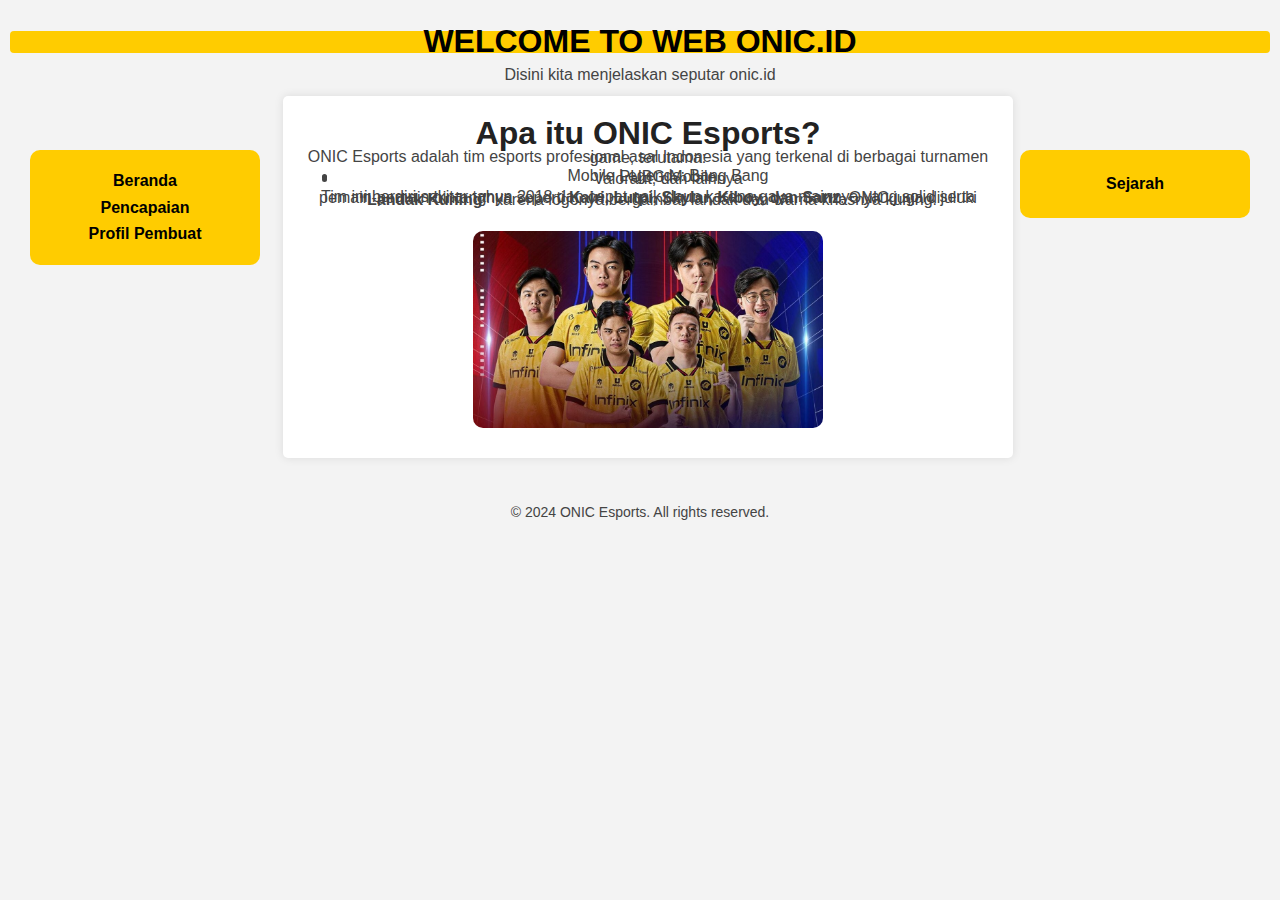
<file: index.html>
<!doctype html>
<html lang="id">
<head>
  <meta charset="utf-8">
  <meta name="viewport" content="width=device-width, initial-scale=1">
  <title>Beranda | ONIC Esports</title>
  <link rel="stylesheet" href="style.css">
</head>
<body>
  <header>
    <h1 class="judul">WELCOME TO WEB ONIC.ID</h1>
    <p class="deksripsi">Disini kita menjelaskan seputar onic.id</p>
  </header>
  <div class="container">
   <nav class="kiri">
    <a href="index.html">Beranda</a>
    <a href="pencapaian.html">Pencapaian</a>
    <a href="profil.html">Profil Pembuat</a>
  </nav>
 <div class="content">
  <h1>Apa itu ONIC Esports?</h1>
  <p>
    ONIC Esports adalah tim esports profesional asal Indonesia yang terkenal di berbagai turnamen game, terutama:
  </p>
  <ul>
    <li>Mobile Legends: Bang Bang</li>
    <li>PUBG Mobile</li>
    <li>Valorant, dan lainnya</li>
  </ul>
  <p>
    Tim ini berdiri sekitar tahun 2018 dan cepat naik daun karena gaya mainnya yang solid serta pemain-pemain bintangnya seperti <b>Kairi, Lutpi, Skylar, Kiboy, dan Sanz</b>.  
    ONIC juga dijuluki <b>“Landak Kuning”</b> karena logonya bergambar landak dan warna khasnya kuning.
  </p>
  <img src="onicid.jpeg">
  </div>
</div>
  <nav class="kanan">
    <a href="sejarah.html">Sejarah</a>
  </nav>
<footer class="footer">
    <p>&copy; 2024 ONIC Esports. All rights reserved.</p>
  </footer>
</body>
</html>
</file>
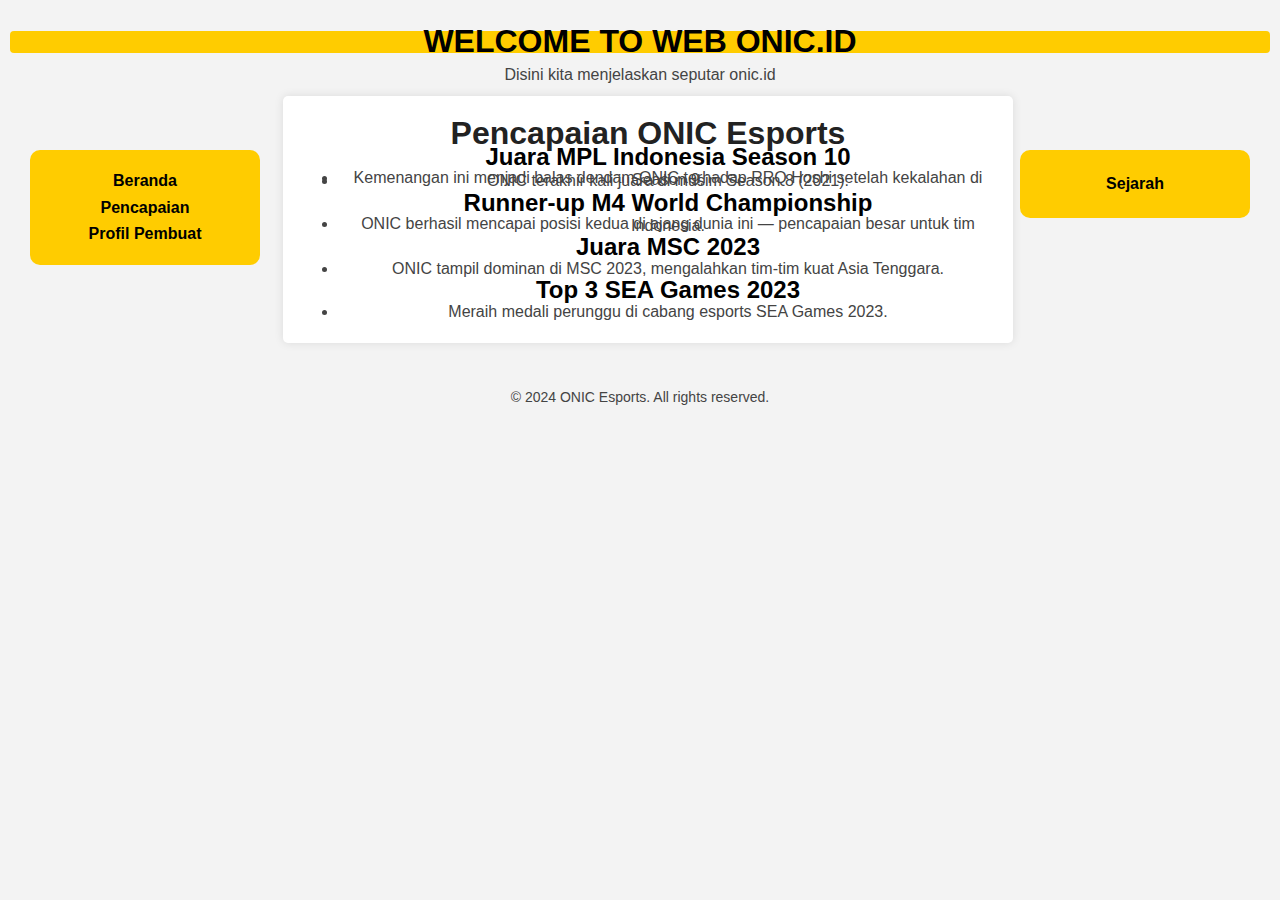
<file: pencapaian.html>
<!doctype html>
<html lang="id">
<head>
  <meta charset="utf-8">
  <meta name="viewport" content="width=device-width, initial-scale=1">
  <title>Pencapaian | ONIC Esports</title>
  <link rel="stylesheet" href="style.css">
</head>
<body>
    <header>
    <h1 class="judul">WELCOME TO WEB ONIC.ID</h1>
    <p class="deksripsi">Disini kita menjelaskan seputar onic.id</p>
  </header>
  <div class="container">
  <nav class="kiri">
    <a href="index.html">Beranda</a>
    <a href="pencapaian.html">Pencapaian</a>
    <a href="profil.html">Profil Pembuat</a>
  </nav>
  <div class="content">
  <h1>Pencapaian ONIC Esports</h1>
  <ul>
    <h2>Juara MPL Indonesia Season 10</h2>
    <li>Kemenangan ini menjadi balas dendam ONIC terhadap RRQ Hoshi setelah kekalahan di Season 9.</li>
    <li>ONIC terakhir kali juara di musim Season 8 (2021).</li>

    <h2>Runner-up M4 World Championship</h2>
    <li>ONIC berhasil mencapai posisi kedua di ajang dunia ini — pencapaian besar untuk tim Indonesia.</li>

    <h2>Juara MSC 2023</h2>
    <li>ONIC tampil dominan di MSC 2023, mengalahkan tim-tim kuat Asia Tenggara.</li>

    <h2>Top 3 SEA Games 2023</h2>
    <li>Meraih medali perunggu di cabang esports SEA Games 2023.</li>
  </ul>
  </div>
  </div>
    <nav class="kanan">
    <a href="sejarah.html">Sejarah</a>
  </nav>
  <footer class="footer">
    <p>&copy; 2024 ONIC Esports. All rights reserved.</p>
  </footer>
</body>
</html>
</file>
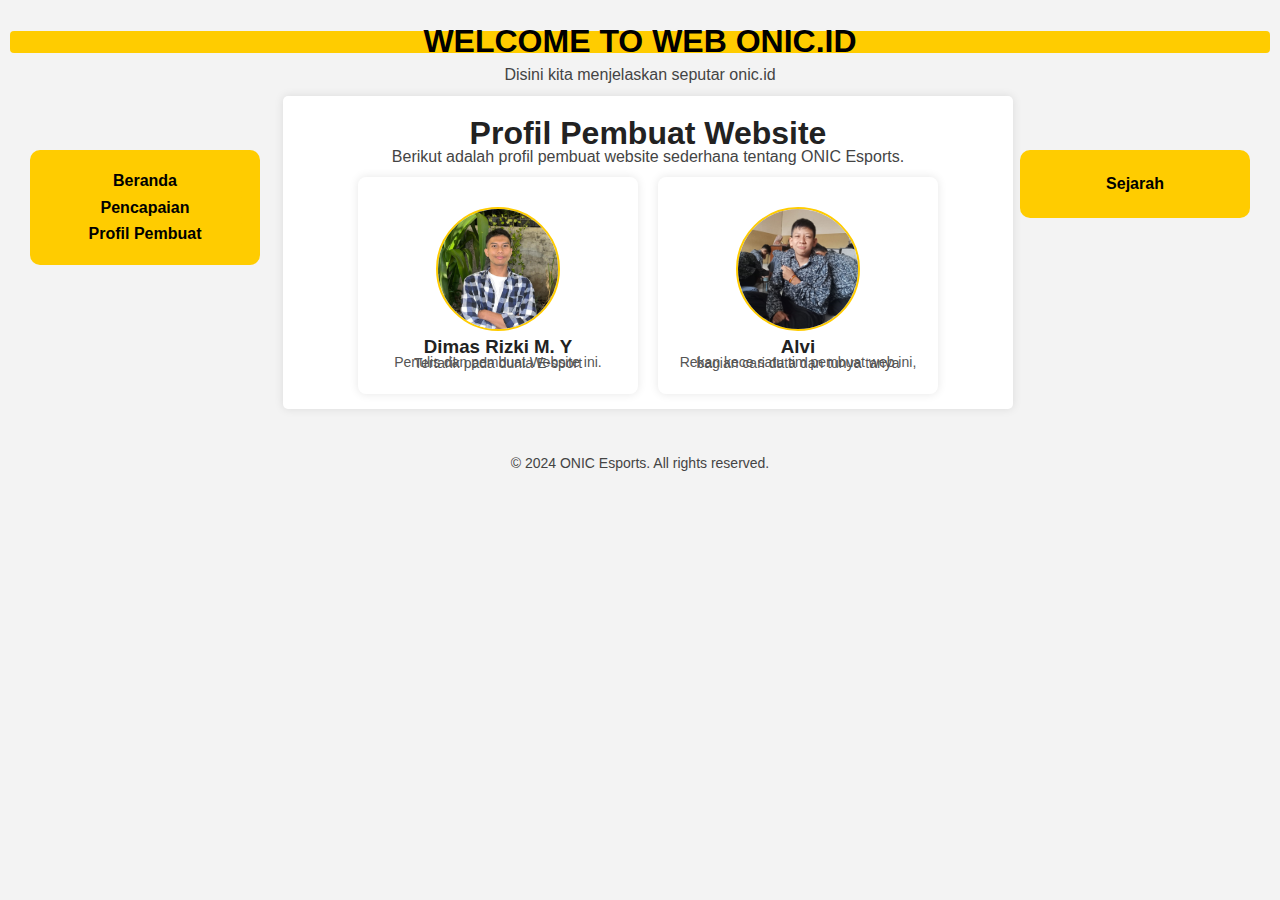
<file: profil.html>
<!doctype html>
<html lang="id">
<head>
  <meta charset="utf-8">
  <meta name="viewport" content="width=device-width, initial-scale=1">
  <title>Profil Pembuat</title>
  <link rel="stylesheet" href="style.css">
</head>
<body>
    <header>
    <h1 class="judul">WELCOME TO WEB ONIC.ID</h1>
    <p class="deksripsi">Disini kita menjelaskan seputar onic.id</p>
  </header>
  <div class="container">
  <nav class="kiri">
    <a href="index.html">Beranda</a>
    <a href="pencapaian.html">Pencapaian</a>
    <a href="profil.html">Profil Pembuat</a>
  </nav>
  <div class="content">
  <h1>Profil Pembuat Website</h1>
  <p>Berikut adalah profil pembuat website sederhana tentang ONIC Esports.</p>

  <div class="profil-container">
    <div class="profil-card">
      <img src="gantengku.jpg" alt="Foto Dimas">
      <h3>Dimas Rizki M. Y</h3>
      <p>Penulis dan pembuat Website ini. Tertarik pada dunia E-sport</p>
    </div>

    <div class="profil-card">
      <img src="gantengnya.jpg" alt="Foto Teman">
      <h3>Alvi</h3>
      <p>Rekan kece satu tim pembuat web ini, bagian cari data dan tunya tanya</p>
    </div>
  </div>
  </div>
  </div>
    <nav class="kanan">
    <a href="sejarah.html">Sejarah</a>
  </nav>
  <footer class="footer">
    <p>&copy; 2024 ONIC Esports. All rights reserved.</p>
  </footer>
</body>
</html>
</file>
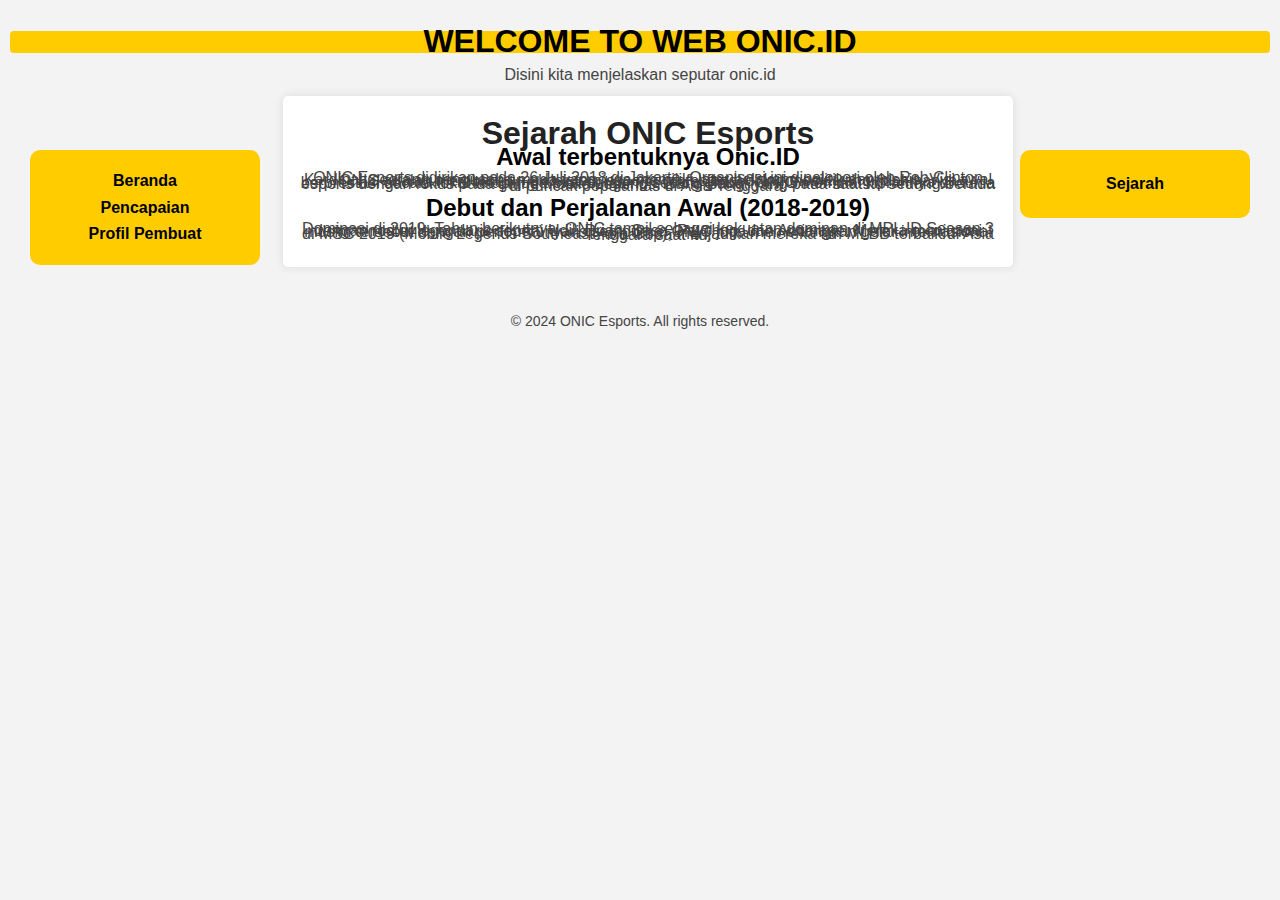
<file: sejarah.html>
<!doctype html>
<html lang="id">
<head>
  <meta charset="utf-8">
  <meta name="viewport" content="width=device-width, initial-scale=1">
  <title>Pencapaian | ONIC Esports</title>
  <link rel="stylesheet" href="style.css">
</head>
<body>
    <header>
    <h1 class="judul">WELCOME TO WEB ONIC.ID</h1>
    <p class="deksripsi">Disini kita menjelaskan seputar onic.id</p>
  </header>
  <div class="container">
  <nav class="kiri">
    <a href="index.html">Beranda</a>
    <a href="pencapaian.html">Pencapaian</a>
    <a href="profil.html">Profil Pembuat</a>
  </nav>
  <div class="content">
  <h1>Sejarah ONIC Esports</h1>
  <h2>Awal terbentuknya Onic.ID</h2>
  <p>
    ONIC Esports didirikan pada 26 Juli 2018 di Jakarta.
    Organisasi ini dipelopori oleh Rob Clinton Kardinal,
    seorang pengusaha muda yang juga memiliki latar belakang politik dan bisnis.
    Visi awal ONIC adalah membangun ekosistem esports profesional di Indonesia yang tidak hanya berprestasi secara lokal tetapi juga bisa bersaing secara global.
    ONIC memulai kiprahnya di dunia esports dengan fokus pada game Mobile Legends:
    Bang Bang, yang pada saat itu sedang berada di puncak popularitas di Asia Tenggara.
  </p>
  <h2>Debut dan Perjalanan Awal (2018-2019)</h2>
  <p>
    Dominasi di 2019:
    Tahun berikutnya, ONIC tampil sebagai kekuatan dominan di MPL ID Season 3 dengan roster legendaris seperti
    Udil, Drian, Sasa, Psychoo, dan Antimage. Mereka menjuarai musim tersebut
    dengan performa nyaris sempurna.
    ONIC juga memenangkan gelar internasional di MSC 2019 (Mobile Legends Southeast Asia Cup),
    menjadikan mereka tim MLBB terbaik di Asia Tenggara saat itu.
  </p>
  </div>
  </div>
    <nav class="kanan">
    <a href="sejarah.html">Sejarah</a>
  </nav>
  <footer class="footer">
    <p>&copy; 2024 ONIC Esports. All rights reserved.</p>
  </footer>
</body>
</html>
</file>
<file: style.css>
body {
  font-family: Arial, sans-serif;
  background-color: #f3f3f3;
  line-height: 1.6px;
  margin: 0;
  padding: 10px;
}
.judul {
  background-color: #ffcc00;
  color: #000;
  border: none;
  padding: 10px 15px;
  cursor: pointer;
  border-radius: 4px;
  text-align: center;
}
.container {
    display: flex;
    align-items: flex-start;
    gap: 20px;
    flex-wrap: wrap;
    margin-bottom: 20px;
}
.kiri {
    width: 200px;
    position: absolute;
    top: 150px;
    flex-shrink: 0;
    left: 30px;
    padding: 10px;
    border-radius: 10px;
    flex: 1;
    min-width: 200px;
    padding: 15px;
}
.kiri ul {
    flex-direction: column;
    list-style: none;
    background: linear-gradient(#dee20f, #d8ca00);
    border-radius: 10px;
    padding: 10px;
}
.kiri li {
    margin: 8px 0;
}
.kiri a {
    text-decoration: none;
    color: black;
    background-color: #ffcc00;
    padding: 10px 15px;
    border-radius: 6px;
    transition: all 0.3s ease;
    font-weight: 500;
    display: block;
    margin: 5px 0;
    font-weight: bold;
    text-align: center;
}
.kiri a:hover {
    background-color: #e6b800;
    color: #000;
}
.kanan {
    padding: 10px;
    width: 150px;
    position: absolute;
    flex-shrink: 0;
    right: 30px;
    border-radius: 10px;
    top: 150px;
    flex: 1;
    min-width: 200px;
    padding: 15px;
}
.kanan ul {
    flex-direction: column;
    list-style: none;
    background: linear-gradient(#dee20f, #d8ca00);
    border-radius: 10px;
    padding: 10px;
}
.kanan li {
    margin: 8px 0;
}
.kanan a {
    text-decoration: none;
    color: black;
    background-color: #ffcc00;
    padding: 10px 15px;
    border-radius: 6px;
    transition: all 0.3s ease;
    font-weight: 500;
    display: block;
    margin: 8px 0;
    font-weight: bold;
    text-align: center;
}
.kanan a:hover {
    background-color: #e6b800;
    color: #000;
}
.content {
  background-color: #fff;
  text-align: center;
  margin-left: 273px;
  max-width: 700px;
  width: 100px;
  padding: 15px;
  background-color: #fff;
  border-radius: 5px;
  box-shadow: 0 0 10px rgba(0,0,0,0.1);
  flex: 3;
  min-width: 300px;
}
.content img {
  width: 350px;
  border-radius: 10px;
  margin: 15px 0;
}
.deksripsi {
  text-align: center;
  margin-bottom: 20px;
}
nav {
  background-color: #ffcc00;
  padding: 10px;
  text-align: center;
}
nav a {
  text-decoration: none;
  color: #000;
  margin: 0 15px;
  font-weight: bold;
}

nav a:hover {
  text-decoration: underline;
}

h1 {
  color: #222;
}

p, li, label {
  color: #444;
}
.img {
  max-width: 100%;
  height: auto;
  border-radius: 8px;
  margin-bottom: 20px;
  display: block;
}
form {
  background-color: #fff;
  padding: 20px;
  border-radius: 5px;
  box-shadow: 0 0 10px rgba(0,0,0,0.1);
  width: 300px;
}
.footer {
  text-align: center;
  margin-top: 20px;
  color: #888;
  font-size: 14px;
  padding: 20px;
}

button {
  background-color: #ffcc00;
  font-style: italic;
  color: #000;
  border: none;
  padding: 10px 15px;
  cursor: pointer;
  border-radius: 4px;
}

button:hover {
  background-color: #e6b800;
}
.profil-container {
      display: flex;
      gap: 20px;
      flex-wrap: wrap;
      margin-top: 20px;
      justify-content: center;
    }
    .profil-card {
      background-color: #fff;
      padding: 15px;
      border-radius: 8px;
      box-shadow: 0 0 10px rgba(0,0,0,0.1);
      width: 250px;
      text-align: center;
    }
    .profil-card img {
      width: 120px;
      height: 120px;
      border-radius: 50%;
      object-fit: cover;
      margin-bottom: 10px;
      border: 2px solid #ffcc00;
    }
    .profil-card h3 {
      margin: 5px 0;
      color: #222;
    }
    .profil-card p {
      color: #555;
      font-size: 14px;
    }
    @media (max-width: 768px) {
  .container {
    flex-direction: column;
    align-items: stretch;
  }

  .kiri, .kanan {
    position: static;
    width: 100%;
    margin-bottom: 15px;
  }

  .content {
    margin-left: 0;
    width: 100%;
    max-width: 100%;
  }

  .judul {
    font-size: 20px;
    padding: 8px 10px;
  }

  .content img {
    width: 100%;
  }

  nav {
    flex-direction: column;
    text-align: center;
  }

  nav a {
    margin: 5px 0;
    display: block;
  }

  form {
    width: 100%;
  }
}
</file>
